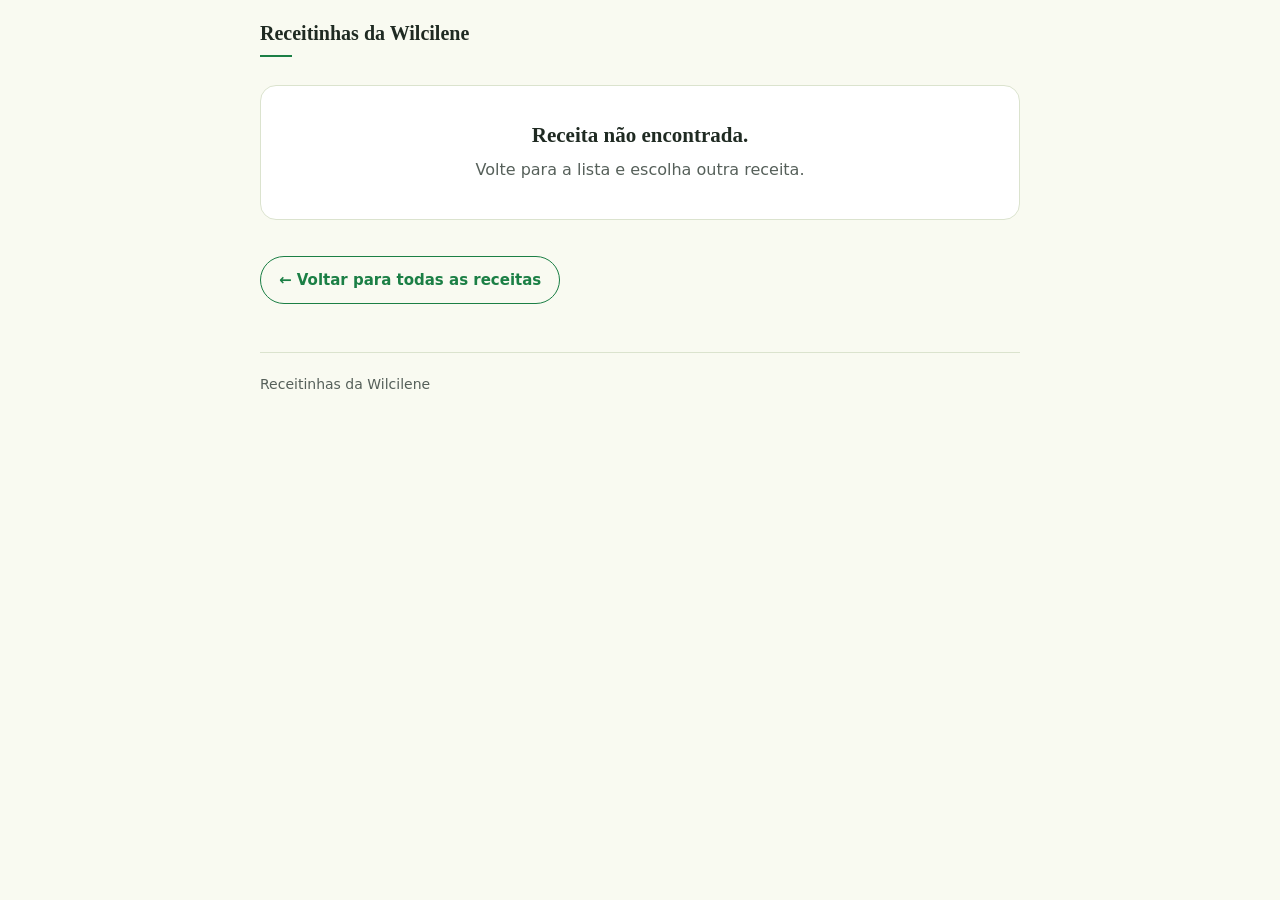
<file: receita.html>
<!DOCTYPE html>
<html lang="pt-BR">
<head>
  <meta charset="utf-8">
  <meta name="viewport" content="width=device-width, initial-scale=1">
  <title>Receita · Receitinhas da Wilcilene</title>
  <meta name="theme-color" content="#F9FAF1">
  <link rel="stylesheet" href="./estilo.css">
  <script type="module" src="./js/receita.js"></script>
</head>
<body>
  <a class="pular" href="#conteudo">Pular para o conteúdo</a>

  <header class="conteiner conteiner--leitura cabecalho cabecalho--compacto">
    <a class="cabecalho__nome" href="./index.html">Receitinhas da Wilcilene</a>
  </header>

  <main id="conteudo" class="conteiner conteiner--leitura">
    <!-- O conteúdo é montado por js/receita.js a partir de receitas/<id>.json -->
    <article id="receita">
      <p class="aviso">Carregando a receita…</p>
      <noscript><p class="aviso">Este site precisa de JavaScript ativado para mostrar a receita.</p></noscript>
    </article>

    <p class="voltar">
      <a class="botao-secundario" href="./index.html">← Voltar para todas as receitas</a>
    </p>
  </main>

  <footer class="conteiner conteiner--leitura">
    <p class="rodape">Receitinhas da Wilcilene</p>
  </footer>
</body>
</html>
</file>
<file: estilo.css>
/* Receitinhas da Wilcilene — estilos compartilhados */

:root {
  --fundo: #F9FAF1;
  --superficie: #FFFFFF;
  --bege: #EEF4E2;
  --texto: #1F2A22;
  --texto-2: #56605A;
  --destaque: #1B7F45;
  --destaque-escuro: #136236;
  --destaque-suave: #D8F0DF;
  --apoio: #4D7A1F;
  --apoio-suave: #E3F1C9;
  --borda: #DBE3CE;
  --linha: #E7EDDC;
  --dica-fundo: #E3F1C9;

  --serifa: Georgia, "Times New Roman", serif;
  --sans: system-ui, -apple-system, BlinkMacSystemFont, "Segoe UI", sans-serif;

  --margem: 16px;
  --raio: 16px;
  --sombra: 0 1px 2px rgba(48, 40, 33, 0.04);
}

@media (min-width: 375px) { :root { --margem: 20px; } }
@media (min-width: 700px) { :root { --margem: 32px; } }
@media (min-width: 1024px) { :root { --margem: 40px; } }

*, *::before, *::after { box-sizing: border-box; }

[hidden] { display: none !important; }

html { -webkit-text-size-adjust: 100%; }

body {
  margin: 0;
  background: var(--fundo);
  color: var(--texto);
  font-family: var(--sans);
  font-size: 17px;
  line-height: 1.6;
}

@media (min-width: 700px) { body { font-size: 18px; } }

h1, h2, h3, p, ul, ol, fieldset, legend { margin: 0; padding: 0; }
ul, ol { list-style: none; }
fieldset { border: 0; min-width: 0; }

a { color: var(--destaque); }
a:hover { color: var(--destaque-escuro); }

:focus-visible {
  outline: 3px solid var(--destaque);
  outline-offset: 3px;
  border-radius: 6px;
}

.pular {
  position: absolute;
  left: var(--margem);
  top: -100px;
  z-index: 10;
  padding: 12px 16px;
  background: var(--texto);
  color: #fff;
  border-radius: 10px;
  font-weight: 600;
}
.pular:focus { top: 12px; color: #fff; }

.conteiner {
  width: 100%;
  max-width: 1120px;
  margin-inline: auto;
  padding-inline: var(--margem);
}
.conteiner--leitura { max-width: calc(760px + 2 * var(--margem)); }

/* ---------- Cabeçalho ---------- */

.cabecalho { padding-block: 28px 24px; }

.cabecalho__nome {
  font-family: var(--serifa);
  font-weight: 700;
  font-size: clamp(29px, 2.2vw + 21px, 40px);
  line-height: 1.2;
  color: var(--texto);
}
.cabecalho__frase {
  margin-top: 8px;
  color: var(--texto-2);
  font-size: 16px;
}
.cabecalho::after,
.cabecalho--compacto .cabecalho__nome::after {
  content: "";
  display: block;
  width: 40px;
  height: 2px;
  margin-top: 16px;
  background: var(--destaque);
}

.cabecalho--compacto { padding-block: 20px 8px; }
.cabecalho--compacto::after { content: none; }
.cabecalho--compacto .cabecalho__nome {
  display: inline-block;
  font-size: 20px;
  text-decoration: none;
}
.cabecalho--compacto .cabecalho__nome::after { margin-top: 10px; width: 32px; }
.cabecalho--compacto .cabecalho__nome:hover { color: var(--destaque-escuro); }

/* ---------- Títulos de seção ---------- */

.titulo-secao {
  font-family: var(--serifa);
  font-weight: 700;
  font-size: clamp(25px, 1.2vw + 21px, 30px);
  line-height: 1.25;
}

.secao { margin-top: 32px; }
@media (min-width: 1024px) { .secao { margin-top: 44px; } }

/* ---------- Etiquetas ---------- */

.etiquetas { display: flex; flex-wrap: wrap; gap: 8px; }

.etiqueta {
  display: inline-block;
  padding: 4px 10px;
  border-radius: 10px;
  background: var(--bege);
  color: var(--texto);
  font-size: 13.5px;
  font-weight: 500;
  line-height: 1.4;
}
.etiqueta--apoio { background: var(--apoio-suave); color: #36560F; }

/* ---------- Filtros ---------- */

.filtros {
  background: var(--superficie);
  border: 1px solid var(--borda);
  border-radius: var(--raio);
  padding: 20px;
  box-shadow: var(--sombra);
}
@media (min-width: 1024px) { .filtros { padding: 28px; } }

.filtros__grupos { margin-top: 18px; display: grid; gap: 18px; }

@media (min-width: 900px) {
  .filtros__grupos { grid-template-columns: 1fr 1fr; gap: 22px 40px; }
}

.filtro-grupo legend {
  margin-bottom: 10px;
  font-size: 14.5px;
  font-weight: 600;
  color: var(--texto);
}

.filtro-opcoes { display: flex; flex-wrap: wrap; gap: 8px; }

.filtro-botao {
  min-height: 48px;
  padding: 10px 18px;
  border: 1px solid var(--borda);
  border-radius: 999px;
  background: var(--fundo);
  color: var(--texto);
  font: inherit;
  font-size: 14.5px;
  font-weight: 500;
  line-height: 1.3;
  cursor: pointer;
}
.filtro-botao:hover { border-color: var(--destaque); }
.filtro-botao.ativo {
  background: var(--destaque);
  border-color: var(--destaque-escuro);
  color: #FFFDFA;
  font-weight: 600;
}

.filtros__rodape {
  margin-top: 18px;
  padding-top: 16px;
  border-top: 1px solid var(--linha);
  display: flex;
}
@media (min-width: 900px) { .filtros__rodape { justify-content: flex-end; } }

.botao-secundario {
  display: inline-flex;
  align-items: center;
  min-height: 48px;
  padding: 10px 18px;
  border: 1px solid var(--destaque);
  border-radius: 999px;
  background: transparent;
  color: var(--destaque);
  font: inherit;
  font-size: 15px;
  font-weight: 600;
  text-decoration: none;
  cursor: pointer;
}
.botao-secundario:hover {
  background: var(--destaque-suave);
  color: var(--destaque-escuro);
}

/* ---------- Coleção ---------- */

.colecao__topo {
  display: flex;
  flex-wrap: wrap;
  align-items: center;
  gap: 8px 14px;
}
.colecao__frase { margin-top: 4px; color: var(--texto-2); font-size: 16px; }

.grade {
  margin-top: 20px;
  display: grid;
  gap: 16px;
}
@media (min-width: 700px) { .grade { grid-template-columns: repeat(2, 1fr); gap: 22px; } }
@media (min-width: 1024px) { .grade { grid-template-columns: repeat(3, 1fr); } }

.grade > li { display: flex; }

.cartao-receita {
  flex: 1;
  display: flex;
  flex-direction: column;
  padding: 20px 22px;
  background: var(--superficie);
  border: 1px solid var(--borda);
  border-radius: var(--raio);
  box-shadow: var(--sombra);
  color: var(--texto);
  text-decoration: none;
  transition: border-color 0.15s ease, box-shadow 0.15s ease;
}
.cartao-receita:hover {
  border-color: var(--destaque);
  box-shadow: 0 3px 10px rgba(48, 40, 33, 0.07);
  color: var(--texto);
}

.cartao-receita__topo {
  display: flex;
  justify-content: space-between;
  align-items: baseline;
  gap: 12px;
}
.rotulo {
  font-size: 12.5px;
  font-weight: 600;
  letter-spacing: 0.08em;
  text-transform: uppercase;
  color: var(--apoio);
}
.cartao-receita__tempo {
  font-size: 15px;
  font-weight: 600;
  color: var(--apoio);
  white-space: nowrap;
}
.cartao-receita__titulo {
  margin-top: 10px;
  font-family: var(--serifa);
  font-weight: 700;
  font-size: 22px;
  line-height: 1.25;
}
.cartao-receita__descricao {
  margin-top: 8px;
  color: var(--texto-2);
  font-size: 15.5px;
  line-height: 1.5;
}
.cartao-receita .etiquetas { margin-top: 14px; margin-bottom: 18px; }
.cartao-receita__ver {
  margin-top: auto;
  padding-top: 14px;
  border-top: 1px solid var(--linha);
  color: var(--destaque);
  font-size: 15.5px;
  font-weight: 600;
}
.cartao-receita:hover .cartao-receita__ver { color: var(--destaque-escuro); }

.estado-vazio {
  margin-top: 20px;
  padding: 36px 24px;
  background: var(--superficie);
  border: 1px solid var(--borda);
  border-radius: var(--raio);
  text-align: center;
}
.estado-vazio__titulo { font-family: var(--serifa); font-size: 21px; font-weight: 700; line-height: 1.3; }
.estado-vazio p + p { margin-top: 8px; color: var(--texto-2); font-size: 16px; }

/* ---------- Receita: apresentação ---------- */

.apresentacao { padding-top: 20px; }
.apresentacao h1 {
  margin-top: 8px;
  font-family: var(--serifa);
  font-weight: 700;
  font-size: clamp(31px, 2.6vw + 22px, 44px);
  line-height: 1.2;
}
.apresentacao__descricao { margin-top: 10px; color: var(--texto-2); }

.indicadores {
  margin-top: 20px;
  display: flex;
  flex-wrap: wrap;
  gap: 8px;
}
.indicador {
  flex: 1 1 96px;
  padding: 10px 14px;
  background: var(--bege);
  border: 1px solid var(--linha);
  border-radius: 12px;
}
@media (min-width: 700px) { .indicador { flex: 0 0 auto; min-width: 150px; } }
.indicador dt { font-size: 12.5px; color: var(--texto-2); line-height: 1.4; }
.indicador dd { margin: 2px 0 0; font-size: 17px; font-weight: 600; line-height: 1.3; }
.indicadores, .indicador { margin-bottom: 0; }
.apresentacao .etiquetas { margin-top: 14px; }

/* ---------- Receita: seções ---------- */

.secao__topo {
  display: flex;
  flex-wrap: wrap;
  justify-content: space-between;
  align-items: baseline;
  gap: 4px 16px;
  padding-bottom: 12px;
  border-bottom: 1px solid var(--borda);
}
.secao__nota { color: var(--texto-2); font-size: 15px; }

.ingredientes { margin-top: 4px; }
@media (min-width: 700px) { .ingredientes { columns: 2; column-gap: 44px; } }

.grupo-ingredientes {
  break-inside: avoid;
  padding-block: 18px;
  border-bottom: 1px solid var(--linha);
}
.grupo-ingredientes h3 {
  font-size: 17px;
  font-weight: 600;
  color: var(--destaque);
}
.grupo-ingredientes ul { margin-top: 10px; display: grid; gap: 10px; }
.grupo-ingredientes li {
  position: relative;
  padding-left: 18px;
  line-height: 1.45;
}
.grupo-ingredientes li::before {
  content: "";
  position: absolute;
  left: 2px;
  top: 0.62em;
  width: 5px;
  height: 5px;
  border-radius: 50%;
  background: var(--borda);
}

/* ---------- Para acompanhar ---------- */

.para-acompanhar {
  padding: 22px;
  background: var(--bege);
  border: 1px solid var(--borda);
  border-radius: var(--raio);
}
.para-acompanhar__grupos { margin-top: 14px; display: grid; gap: 18px; }
@media (min-width: 700px) { .para-acompanhar__grupos { grid-template-columns: 1fr 1fr; gap: 32px; } }
.para-acompanhar h3 {
  font-size: 12.5px;
  font-weight: 600;
  letter-spacing: 0.08em;
  text-transform: uppercase;
  color: var(--apoio);
}
.para-acompanhar li + li { border-top: 1px solid var(--borda); }
.para-acompanhar li a {
  display: flex;
  justify-content: space-between;
  align-items: center;
  min-height: 48px;
  font-weight: 600;
  text-decoration: none;
}
.para-acompanhar li a:hover { text-decoration: underline; }
.para-acompanhar p { margin-top: 10px; }

/* ---------- Passo a passo ---------- */

.passos__nota { margin-top: 14px; color: var(--texto-2); font-size: 15.5px; }

.passo {
  display: grid;
  grid-template-columns: 40px 1fr;
  gap: 14px;
  padding-block: 22px;
  border-bottom: 1px solid var(--linha);
}
.passo:last-child { border-bottom: 0; padding-bottom: 0; }
@media (min-width: 700px) { .passo { gap: 18px; } }

.passo__numero {
  width: 40px;
  height: 40px;
  display: grid;
  place-items: center;
  border-radius: 50%;
  background: var(--destaque-suave);
  color: var(--destaque-escuro);
  font-size: 17px;
  font-weight: 600;
  line-height: 1;
}
.passo__titulo { font-size: 19px; font-weight: 600; line-height: 1.3; padding-top: 6px; }
.passo__tempo { margin-top: 2px; color: var(--texto-2); font-size: 14px; }
.passo__texto { margin-top: 8px; }

/* ---------- Dicas ---------- */

.dicas {
  padding: 22px;
  background: var(--dica-fundo);
  border-left: 4px solid var(--destaque);
  border-radius: 6px 14px 14px 6px;
}
.dicas ul { margin-top: 14px; display: grid; gap: 14px; }
.dica strong { font-weight: 600; }

/* ---------- Fim de página ---------- */

.voltar { margin-top: 36px; }

.rodape {
  margin-top: 48px;
  padding-block: 20px 32px;
  border-top: 1px solid var(--borda);
  color: var(--texto-2);
  font-size: 14px;
}

@media (prefers-reduced-motion: reduce) {
  * { transition: none !important; }
}

/* ---------- Filtros compactos (celular) ---------- */

.filtros__compacto {
  margin-top: 14px;
  display: grid;
  grid-template-columns: 1fr 1fr;
  gap: 12px;
  align-items: end;
}
.filtros__grupos { display: none; }

@media (min-width: 700px) {
  .filtros__compacto { display: none; }
  .filtros__grupos { display: grid; }
}

.filtro-select { display: block; min-width: 0; }
.filtro-select span {
  display: block;
  margin-bottom: 6px;
  font-size: 13.5px;
  font-weight: 600;
  line-height: 1.3;
}
.filtro-select select {
  width: 100%;
  min-height: 48px;
  padding: 10px 34px 10px 14px;
  border: 1px solid var(--borda);
  border-radius: 12px;
  background-color: var(--fundo);
  background-image:
    linear-gradient(45deg, transparent 50%, var(--texto-2) 50%),
    linear-gradient(135deg, var(--texto-2) 50%, transparent 50%);
  background-position: calc(100% - 19px) 50%, calc(100% - 14px) 50%;
  background-size: 5px 5px;
  background-repeat: no-repeat;
  color: var(--texto);
  font: inherit;
  font-size: 15px;
  font-weight: 500;
  text-overflow: ellipsis;
  appearance: none;
  -webkit-appearance: none;
}
.filtro-select select.ativo {
  border-color: var(--destaque);
  background-color: var(--destaque-suave);
  color: var(--destaque-escuro);
  font-weight: 600;
}

@media (max-width: 699px) {
  .filtros { padding: 18px; }
  .filtros__rodape { margin-top: 14px; padding-top: 0; border-top: 0; }
  .filtros__rodape .botao-secundario {
    min-height: 44px;
    padding: 6px 0;
    border: 0;
    text-decoration: underline;
    text-underline-offset: 3px;
  }
}

/* ---------- Estados de carregamento e erro ---------- */

.aviso {
  margin-top: 20px;
  color: var(--texto-2);
}
.para-acompanhar li .sem-link {
  display: flex;
  align-items: center;
  min-height: 48px;
  font-weight: 600;
}
</file>
